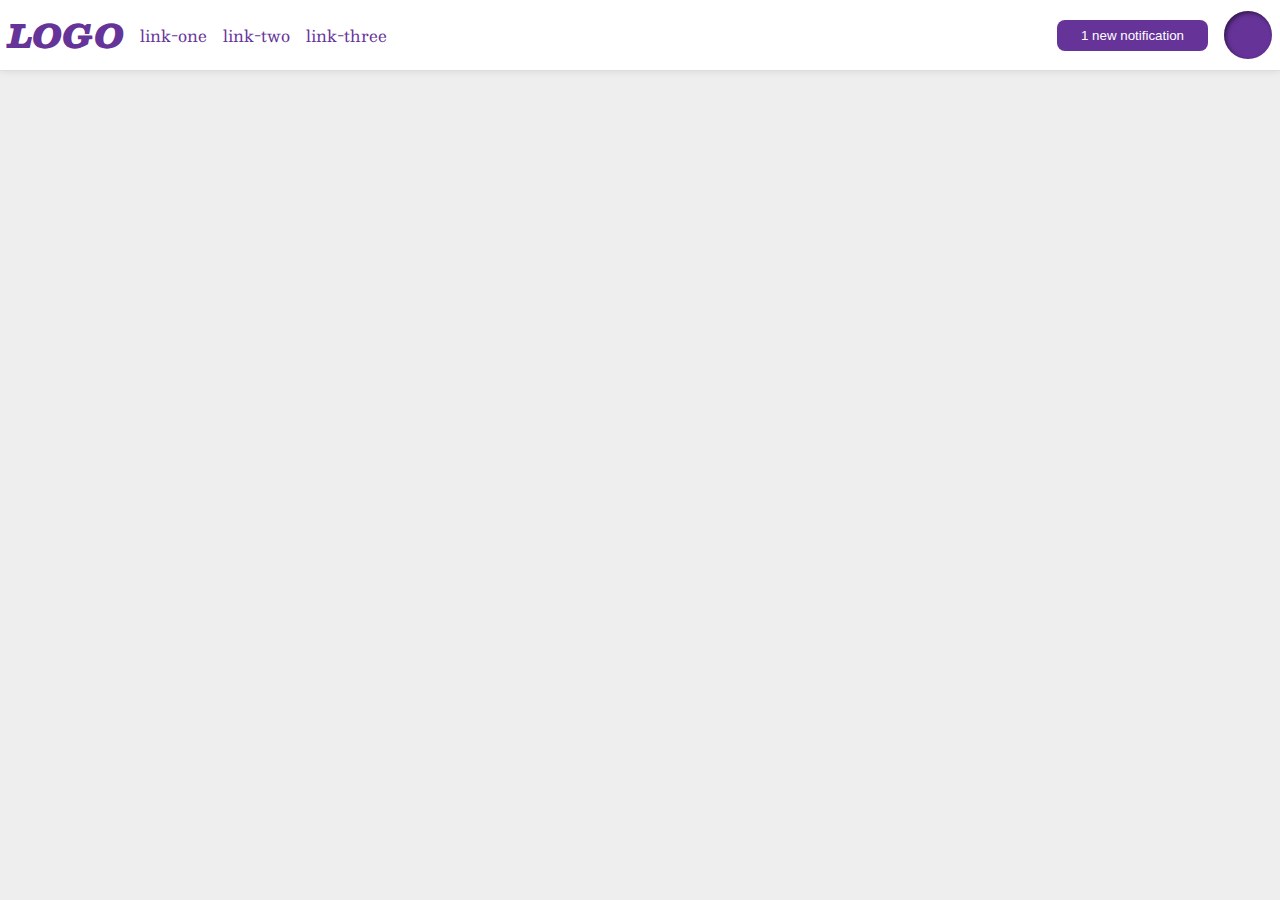
<file: flex/03-flex-header-2/index.html>
<!DOCTYPE html>
<html lang="en">
  <head>
    <meta charset="UTF-8">
    <meta http-equiv="X-UA-Compatible" content="IE=edge">
    <meta name="viewport" content="width=device-width, initial-scale=1.0">
    <title>Flex Header 2</title>
    <link rel="stylesheet" href="style.css">
  </head>
  <body>
    <div class="header">
      <div class="left">
        <div class="logo">
          LOGO
        </div>
        <ul class="links">
          <li><a href="google.com">link-one</a></li>
          <li><a href="google.com">link-two</a></li>
          <li><a href="google.com">link-three</a></li>
        </ul>
      </div>
      <div class="right">
        <button class="notifications">
          1 new notification
        </button>
        <div class="profile-image"></div>
      </div>
    </div>
  </body>
</html>
</file>
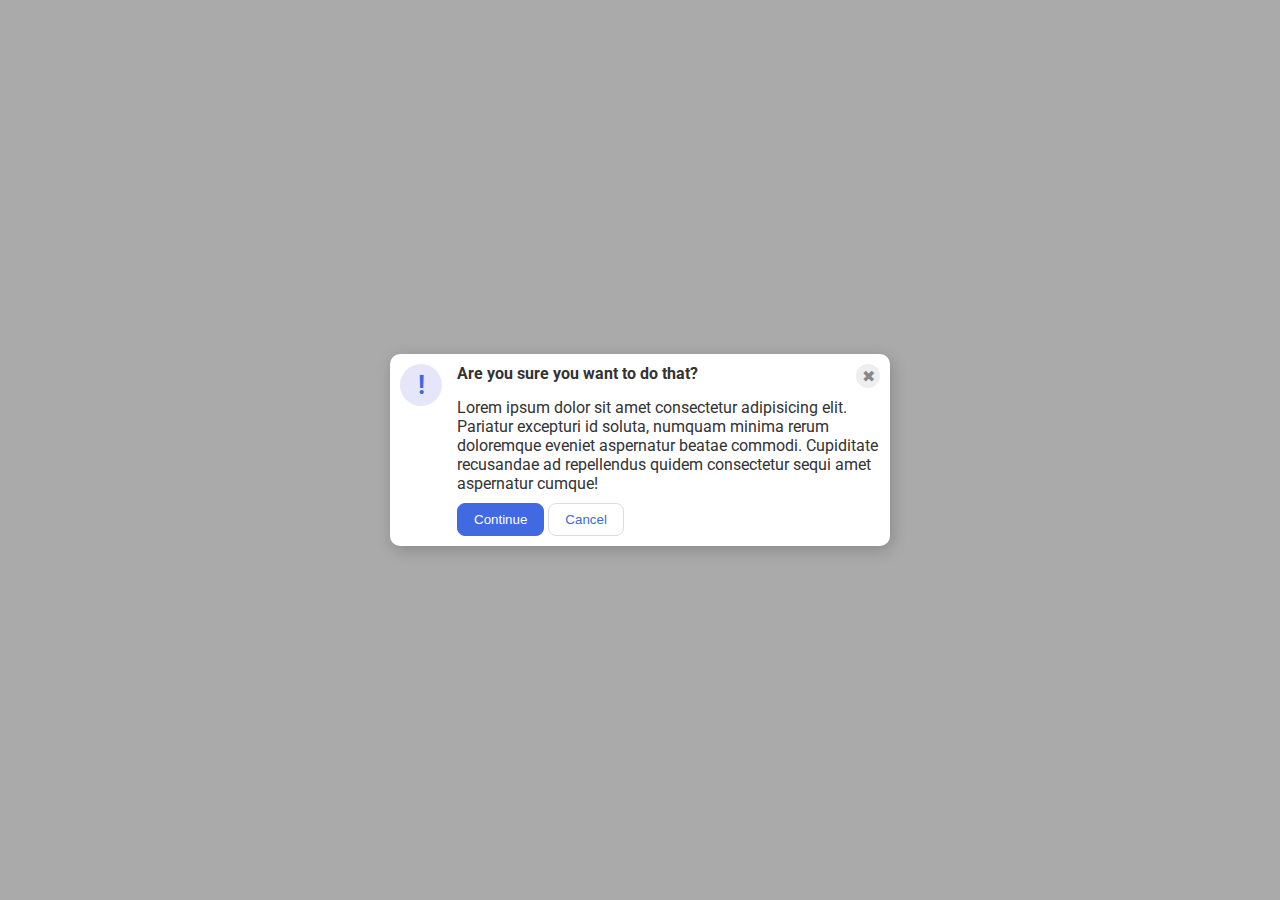
<file: flex/05-flex-modal/index.html>
<!DOCTYPE html>
<html lang="en">
  <head>
    <meta charset="UTF-8">
    <meta http-equiv="X-UA-Compatible" content="IE=edge">
    <meta name="viewport" content="width=device-width, initial-scale=1.0">
    <link rel="stylesheet" href="style.css">
    <title>Modal</title>
  </head>
  <body>
    <div class="modal">
      <div class="icon">!</div>
      <div class="row">
        <div class="top">
          <div class="header">Are you sure you want to do that?</div>
          <div class="close-button">✖</div>
        </div>
        <div class="text">Lorem ipsum dolor sit amet consectetur adipisicing elit. Pariatur excepturi id soluta, numquam minima rerum doloremque eveniet aspernatur beatae commodi. Cupiditate recusandae ad repellendus quidem consectetur sequi amet aspernatur cumque!</div>
        <button class="continue">Continue</button>
        <button class="cancel">Cancel</button>
      </div>
    </div>
  </body>
</html>
</file>
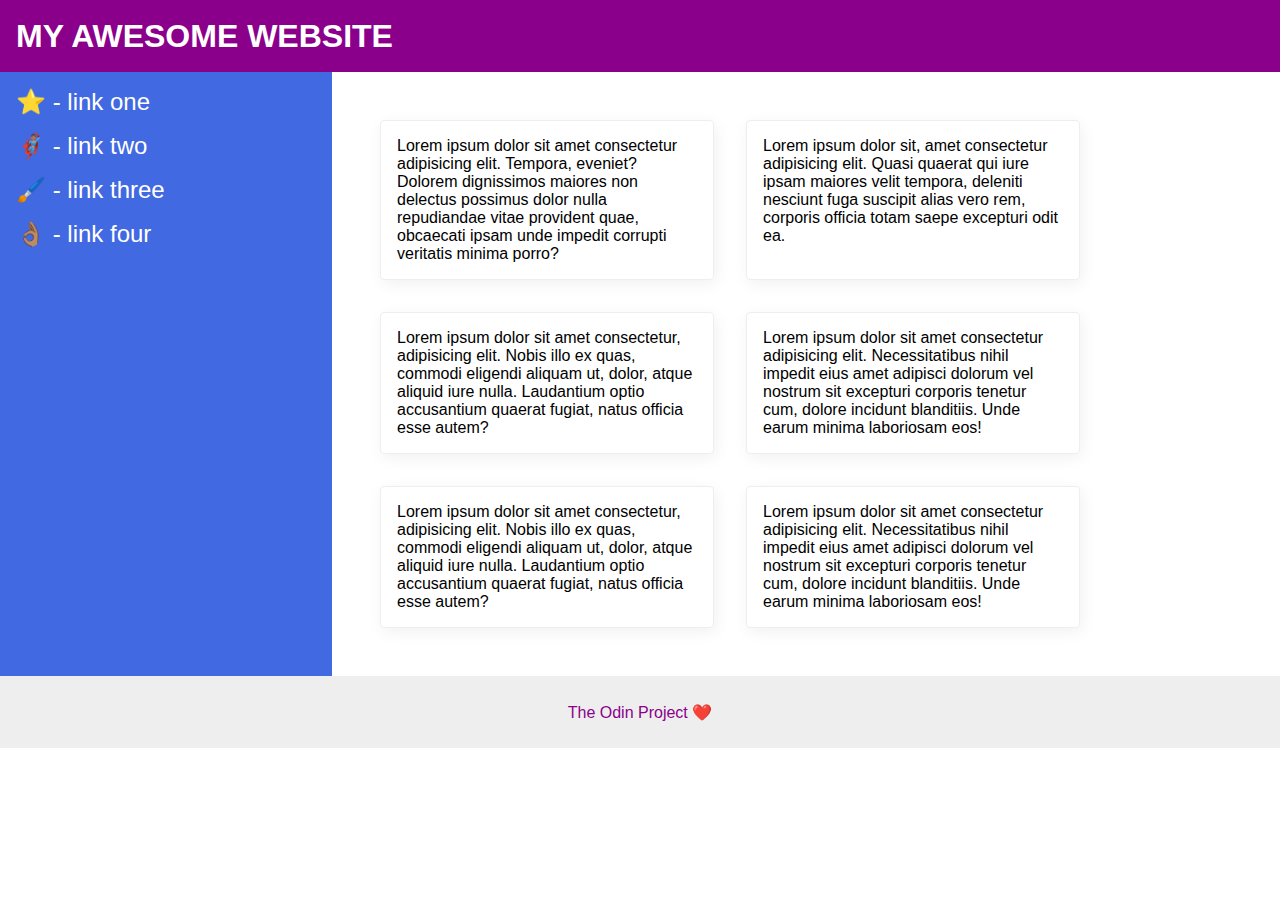
<file: flex/07-flex-layout-2/index.html>
<!DOCTYPE html>
<html lang="en">
  <head>
    <meta charset="UTF-8">
    <meta http-equiv="X-UA-Compatible" content="IE=edge">
    <meta name="viewport" content="width=device-width, initial-scale=1.0">
    <title>The Holy Grail</title>
    <link rel="stylesheet" href="style.css">
  </head>
  <body>
    <div class="header">
      MY AWESOME WEBSITE
    </div>
    
    <div class="content">
      <div class="sidebar">
        <ul>
          <li><a href="#">⭐ - link one</a></li>
          <li><a href="#">🦸🏽‍♂️ - link two</a></li>
          <li><a href="#">🖌️ - link three</a></li>
          <li><a href="#">👌🏽 - link four</a></li>
        </ul>
      </div>
      <div class="cards">
        <div class="card">Lorem ipsum dolor sit amet consectetur adipisicing elit. Tempora, eveniet? Dolorem dignissimos maiores non delectus possimus dolor nulla repudiandae vitae provident quae, obcaecati ipsam unde impedit corrupti veritatis minima porro?</div>
        <div class="card">Lorem ipsum dolor sit, amet consectetur adipisicing elit. Quasi quaerat qui iure ipsam maiores velit tempora, deleniti nesciunt fuga suscipit alias vero rem, corporis officia totam saepe excepturi odit ea.</div>
        <div class="card">Lorem ipsum dolor sit amet consectetur, adipisicing elit. Nobis illo ex quas, commodi eligendi aliquam ut, dolor, atque aliquid iure nulla. Laudantium optio accusantium quaerat fugiat, natus officia esse autem?</div>
        <div class="card">Lorem ipsum dolor sit amet consectetur adipisicing elit. Necessitatibus nihil impedit eius amet adipisci dolorum vel nostrum sit excepturi corporis tenetur cum, dolore incidunt blanditiis. Unde earum minima laboriosam eos!</div>
        <div class="card">Lorem ipsum dolor sit amet consectetur, adipisicing elit. Nobis illo ex quas, commodi eligendi aliquam ut, dolor, atque aliquid iure nulla. Laudantium optio accusantium quaerat fugiat, natus officia esse autem?</div>
        <div class="card">Lorem ipsum dolor sit amet consectetur adipisicing elit. Necessitatibus nihil impedit eius amet adipisci dolorum vel nostrum sit excepturi corporis tenetur cum, dolore incidunt blanditiis. Unde earum minima laboriosam eos!</div>
      </div>
    </div>
    <div class="footer">
      The Odin Project ❤️
    </div>
  </body>
</html>
</file>
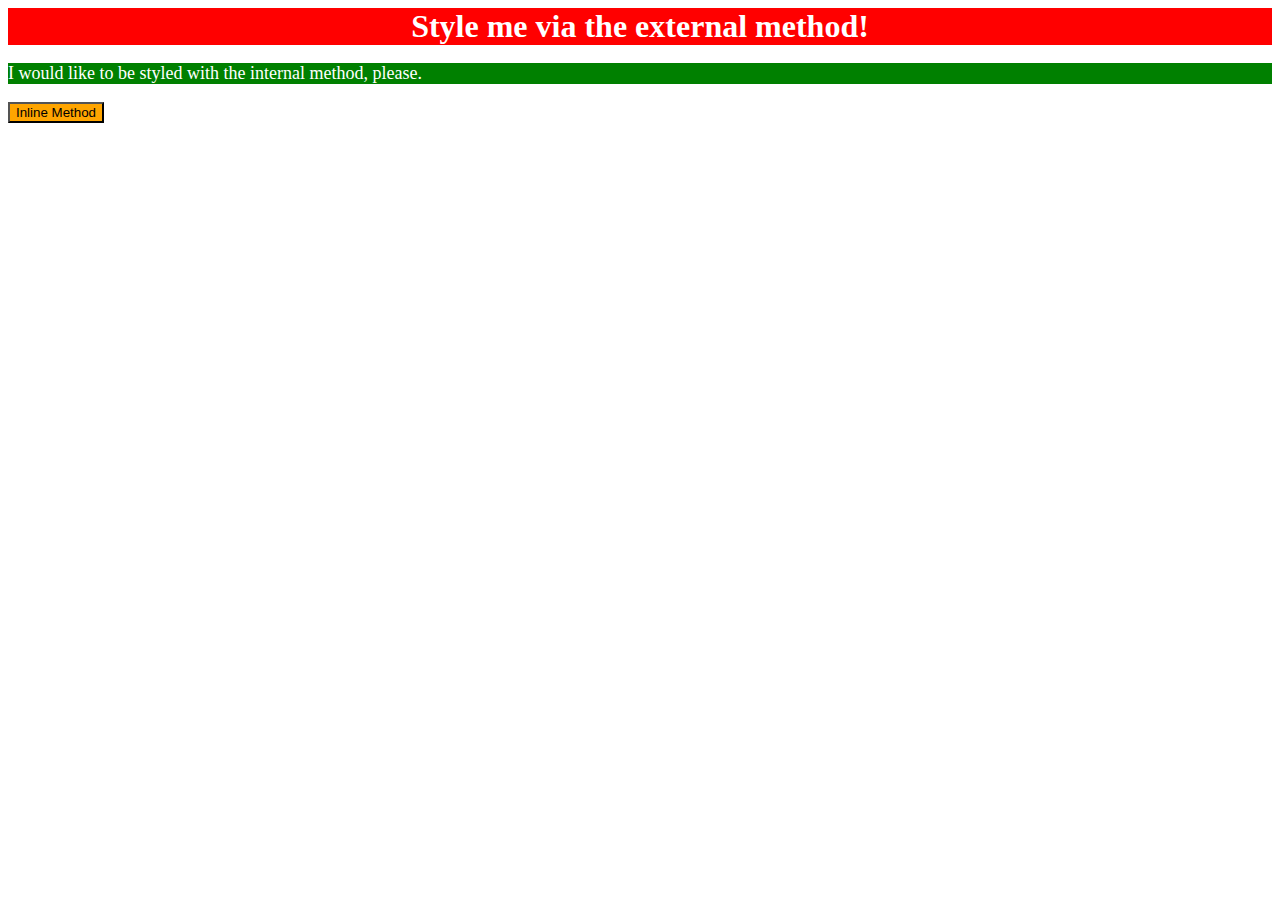
<file: foundations/01-css-methods/index.html>
<!DOCTYPE html>
<html lang="en">
  <head>
    <meta charset="UTF-8">
    <meta http-equiv="X-UA-Compatible" content="IE=edge">
    <meta name="viewport" content="width=device-width, initial-scale=1.0">
    <link rel="stylesheet" href="./styles.css">
    <style>
      p {
        background-color: green;
        color: white;
        font-size: 18px;
      }
    </style>
    <title>Methods for Adding CSS</title>
  </head>
  <body>
    <div>Style me via the external method!</div>
    <p>I would like to be styled with the internal method, please.</p>
    <button style="background-color: orange; font-size: 18 px;">Inline Method</button>
  </body>
</html>
</file>
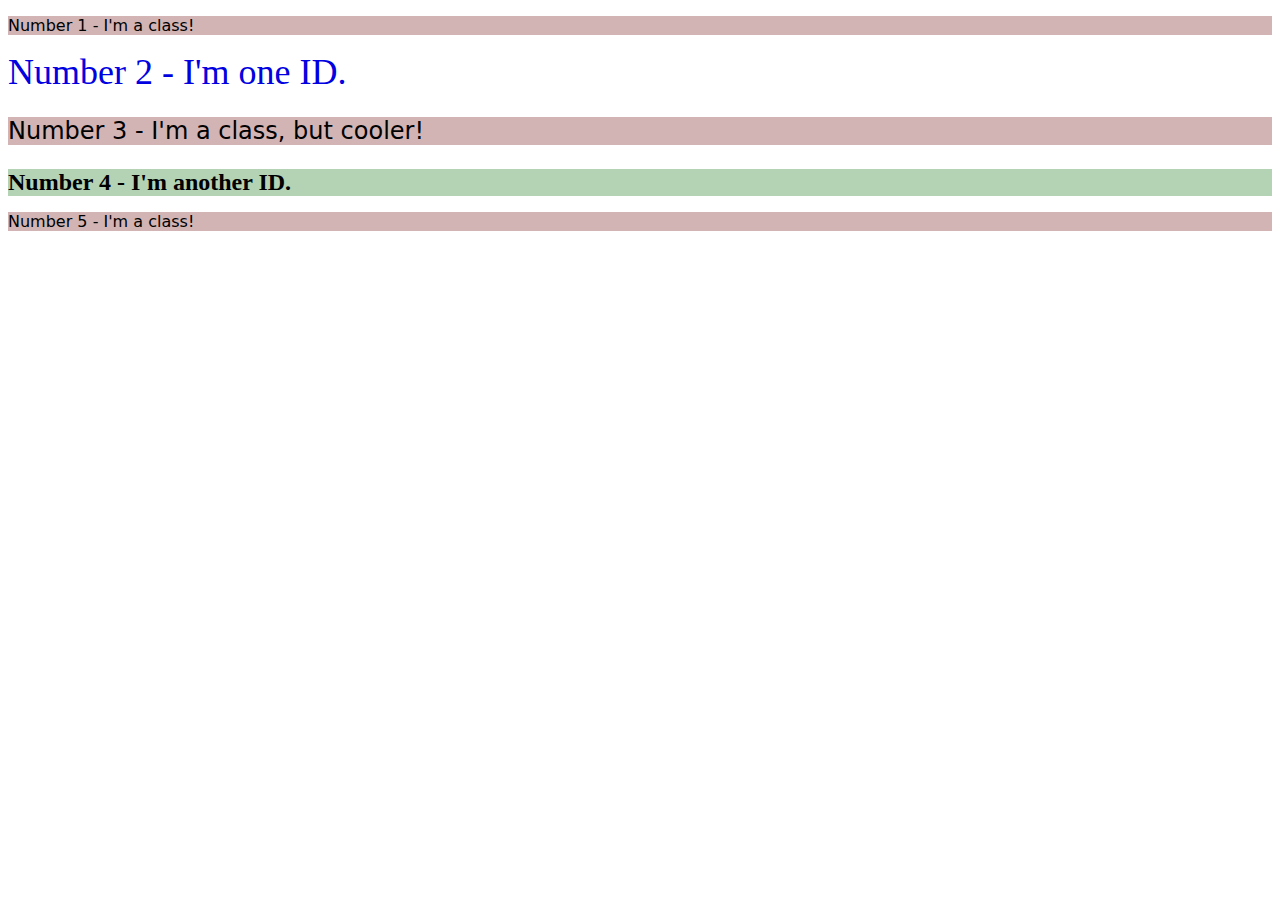
<file: foundations/02-class-id-selectors/index.html>
<!DOCTYPE html>
<html lang="en">
  <head>
    <meta charset="UTF-8">
    <meta http-equiv="X-UA-Compatible" content="IE=edge">
    <meta name="viewport" content="width=device-width, initial-scale=1.0">
    <title>Class and ID Selectors</title>
    <link rel="stylesheet" href="style.css">
  </head>
  <body>
    <p class="odd">Number 1 - I'm a class!</p>
    <div id="two">Number 2 - I'm one ID.</div>
    <p class="odd cool">Number 3 - I'm a class, but cooler!</p>
    <div id="four">Number 4 - I'm another ID.</div>
    <p class="odd">Number 5 - I'm a class!</p>
  </body>
</html>
</file>
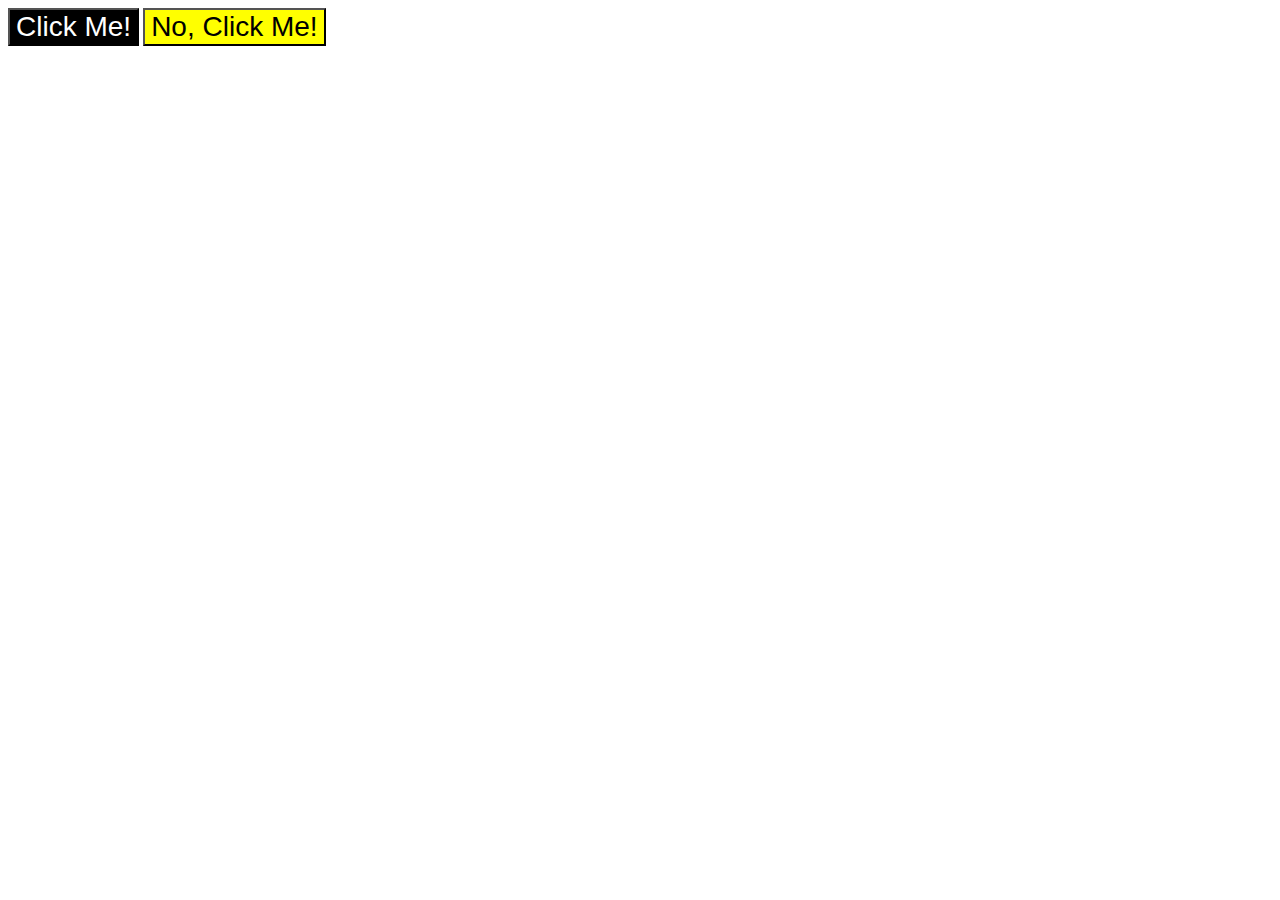
<file: foundations/03-grouping-selectors/index.html>
<!DOCTYPE html>
<html lang="en">
  <head>
    <meta charset="UTF-8">
    <meta http-equiv="X-UA-Compatible" content="IE=edge">
    <meta name="viewport" content="width=device-width, initial-scale=1.0">
    <title>Grouping Selectors</title>
    <link rel="stylesheet" href="style.css">
  </head>
  <body>
    <button class="left">Click Me!</button>
    <button class="right">No, Click Me!</button>
  </body>
</html>
</file>
<file: flex/03-flex-header-2/style.css>
/* this is some magical font-importing.  
you'll learn about it later. */
@import url('https://fonts.googleapis.com/css2?family=Besley:ital,wght@0,400;1,900&display=swap');

body {
  margin: 0;
  background: #eee;
  font-family: Besley, serif;
}

.header {
  background: white;
  border-bottom: 1px solid #ddd;
  box-shadow: 0 0 8px rgba(0,0,0,.1);
}

.profile-image {
  background: rebeccapurple;
  box-shadow: inset 2px 2px 4px rgba(0,0,0,.5);
  border-radius: 50%;
  width: 48px;
  height: 48px;
}

.logo {
  color: rebeccapurple;
  font-size: 32px;
  font-weight: 900;
  font-style: italic;
}

button {
  border: none;
  border-radius: 8px;
  background: rebeccapurple;
  color: white;
  padding: 8px 24px;
}

a {
  /* this removes the line under our links */
  text-decoration: none;
  color: rebeccapurple;
}

ul {
  list-style-type: none;
}

.header {
  display: flex;
  justify-content: space-between;
  padding: 8px;
}

.left, .right {
  display: flex;
  align-items: center;
  gap: 16px;
}

ul {
  display: flex;
  margin: 0;
  padding: 0;
  gap: 16px;
}
</file>
<file: flex/05-flex-modal/style.css>
@import url('https://fonts.googleapis.com/css2?family=Roboto:wght@400;700&display=swap');

html, body {
  height: 100%;
}

body {
  font-family: Roboto, sans-serif;
  margin: 0;
  background: #aaa;
  color: #333;
  /* I'll give you this one for free lol */
  display: flex;
  align-items: center;
  justify-content: center;
}

.modal {
  background: white;
  width: 480px;
  border-radius: 10px;
  box-shadow: 2px 4px 16px rgba(0,0,0,.2);
}

.icon {
  color: royalblue;
  font-size: 26px;
  font-weight: 700;
  background: lavender;
  width: 42px;
  height: 42px;
  border-radius: 50%;
  display: flex;
  align-items: center;
  justify-content: center;
}

.close-button {
  background: #eee;
  border-radius: 50%;
  color: #888;
  font-weight: 400;
  font-size: 16px;
  height: 24px;
  width: 24px;
  display: flex;
  align-items: center;
  justify-content: center;
}

button {
  padding: 8px 16px;
  border-radius: 8px;
}

button.continue {
  background: royalblue;
  border: 1px solid royalblue;
  color: white;
}

button.cancel {
  background: white;
  border: 1px solid #ddd;
  color: royalblue;
}


.modal {
  padding: 10px;
  display: flex;
  gap: 15px;
}

.icon {
  flex-shrink: 0;
}

.top {
  display: flex;
  justify-content: space-between;
  margin-bottom: 10px;
}

.header {
  font-weight: bold;
}

.text {
  margin-bottom: 10px;
}
</file>
<file: flex/07-flex-layout-2/style.css>
body {
  font-family: -apple-system, BlinkMacSystemFont, 'Segoe UI', Roboto, Oxygen, Ubuntu, Cantarell, 'Open Sans', 'Helvetica Neue', sans-serif;
  margin: 0;
  min-height: 100vh;
}

.header {
  height: 72px;
  background: darkmagenta;
  color: white;
}

.footer {
  height: 72px;
  background: #eee;
  color: darkmagenta;
}

.sidebar {
  width: 300px;
  background: royalblue;
}

.card {
  border: 1px solid #eee;
  box-shadow: 2px 4px 16px rgba(0,0,0,.06);
  border-radius: 4px;
}


.header {
  font-size: 32px;
  font-weight: 900;
  display: flex;
  align-items: center;
  padding-left: 16px;
}

.content {
  display: flex;
  /* flex: 1; */

}

.sidebar {
  flex: none;
  /* width: 300px; */
  padding: 16px;
}

ul {
  list-style-type: none;
  font-size: 24px;
  /* line-height: 2; */
  padding: 0;
  margin: 0;
}

li {
  margin-bottom: 16px;
}

a {
  text-decoration: none;
  color: white;
}

.cards {
  display: flex;
  flex-wrap: wrap;
  /* align-content: space-around; */
  padding: 32px;
}

body {
  /* display: flex;
  flex-direction: column;  */
  /* justify-content: space-between; */
}

.card {
  width: 300px;
  margin: 16px;
  padding: 16px;
  /* flex: 0 0 auto; */
}

.footer {
  display: flex;
  justify-content: center;
  align-items: center;
}
</file>
<file: foundations/01-css-methods/styles.css>
/* * `div`: a red background, white text, a font size of 32px, center aligned, and bold
* `p`: a green background, white text, and a font size of 18px
* `button`: an orange background and a font size of 18px

## Desired Outcome
![desired outcome](./desired-outcome.png)


### Self Check
- Did you use all three methods of adding CSS to an HTML file?
- Did you properly link the external CSS file in the HTML file?
- Does the `div` element have CSS added via the external method?
- Does the `p` element have CSS added via the internal method?
- Does the `button` element have CSS added via the inline method? */

div {
    background-color: red;  
    color: white;
    font-size: 32px;
    text-align: center;
    font-weight: bold;
}
</file>
<file: foundations/02-class-id-selectors/style.css>
/* * **All odd numbered elements**: a light red/pink background, and a list of fonts containing `Verdana` and `DejaVu Sans` with `sans-serif` as a fallback
* **The second element**: blue text and a font size of 36px
* **The third element**: in addition to the styles for all odd numbered elements, add a font size of 24px
* **The fourth element**: a light green background, a font size of 24px, and bold */

.odd {
    background-color: rgb(210, 180, 180);
    font-family: 'Verdana', 'DejaVu Sans', sans-serif;
}

#two {
    color: rgb(0, 0, 225);
    font-size: 36px;
}

.cool {
    font-size: 24px;
}

#four {
    background-color: rgb(180, 210, 180);
    font-size: 24px;
    font-weight: bold;
}
</file>
<file: foundations/03-grouping-selectors/style.css>
.left, .right {
    font-size: 28px;
    font-family: Helvetica, 'Times New Roman';
}

.left {
    background-color: black;
    color: white
}

.right {
    background-color: yellow;
    color: black
}
</file>
